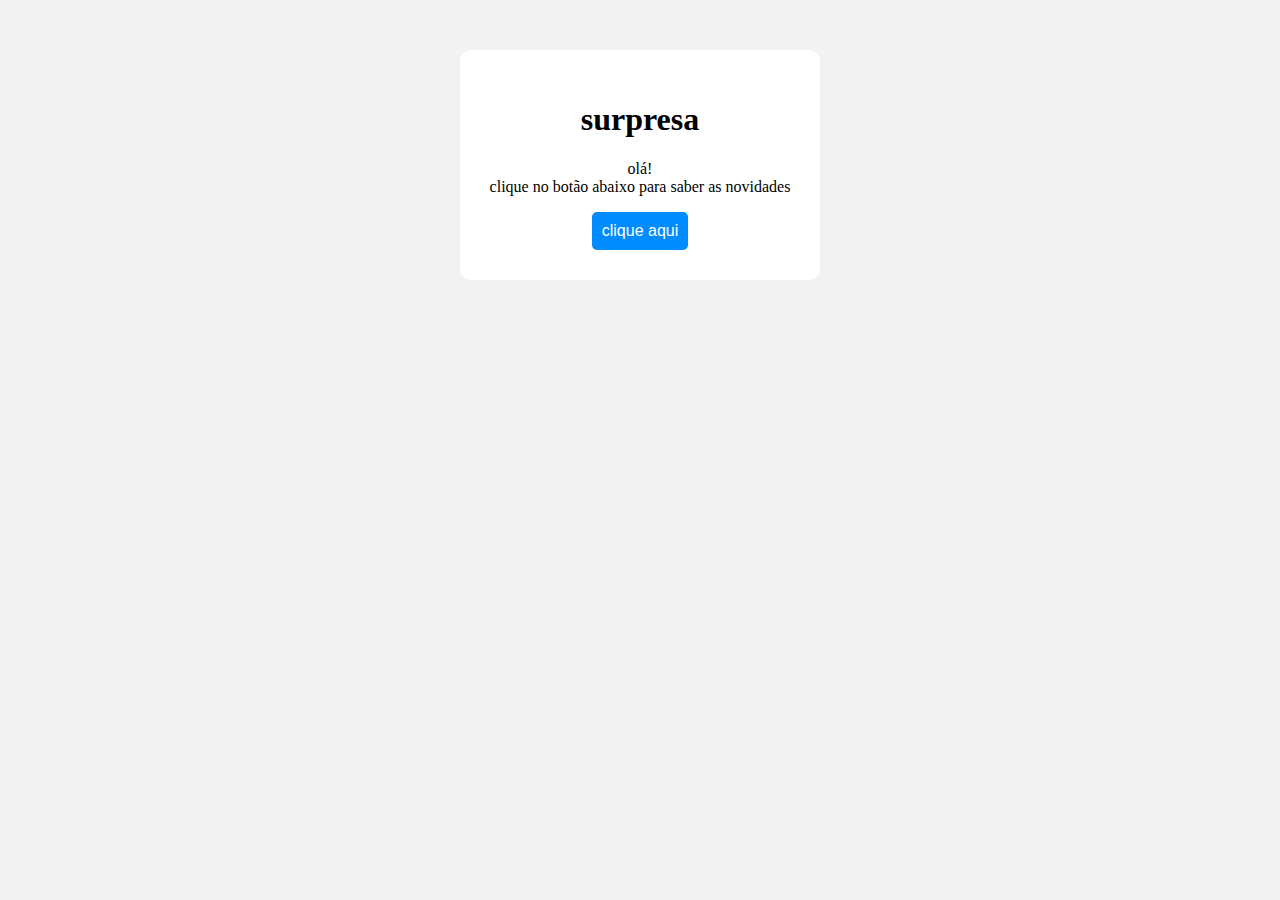
<file: aula.html>
<!DOCTYPE html>
<html lang="en">
<head>
    <meta charset="UTF-8">
    <meta name="viewport" content="width=device-width, initial-scale=1.0">
    <title>Minha página</title>
    <link rel="stylesheet" href="aula.css" />
    <script src="aula.js"></script>
</head>
<body>
    <div class="container">
        <h1>surpresa</h1>
        <p id="mensagem">olá! <br>clique no botão abaixo para saber as novidades </p>
            <button onclick="mudarMensagem()">clique aqui</button>
        </div>
</body>
</html>
</file>
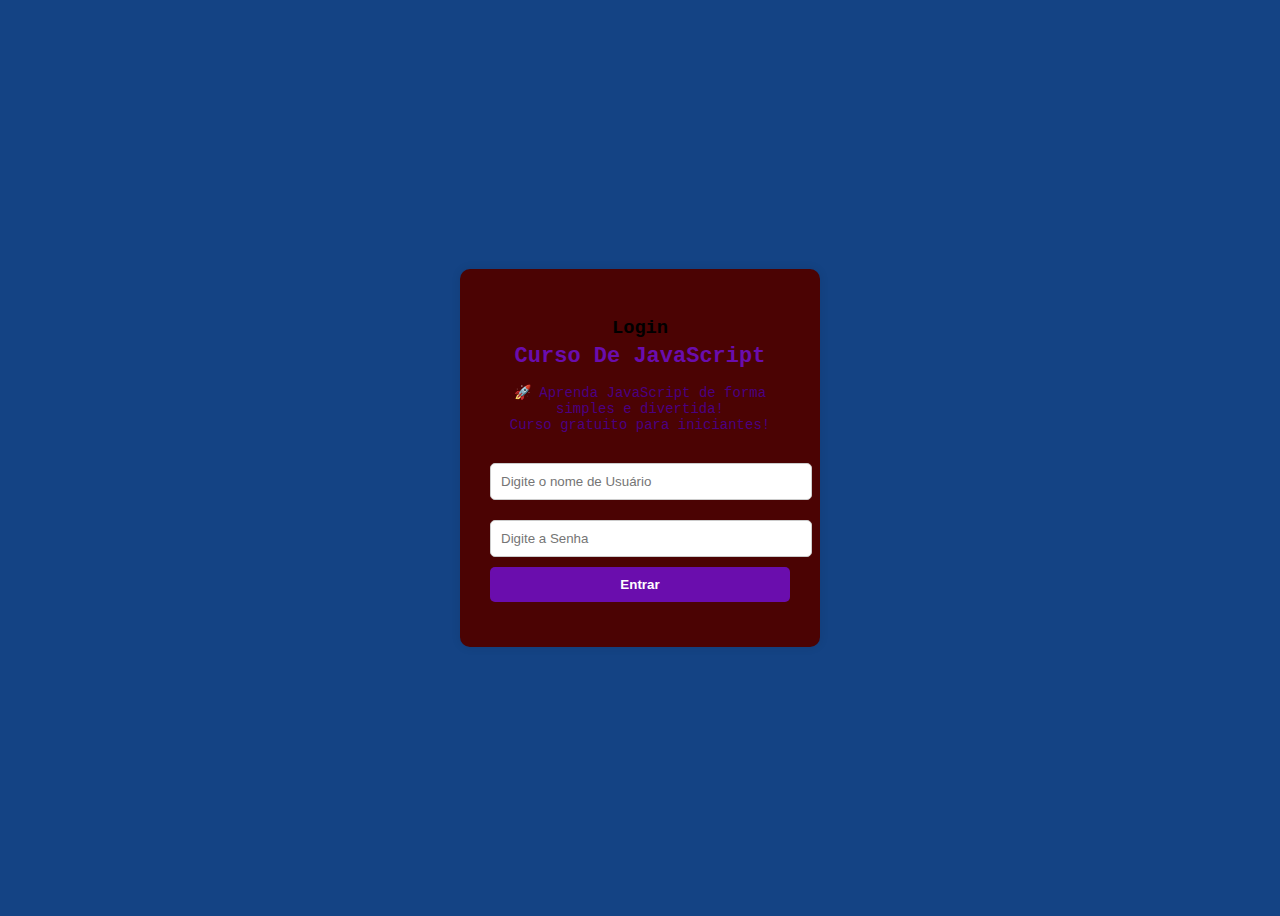
<file: trabalho.html>
<!DOCTYPE html>
<html lang="pt-br">
<head>
  <meta charset="UTF-8">
  <title>Login Simples com Loop</title>
  <style>
    body {
      font-family: 'courier new', monospace;
      background-color: #144384;
      display: flex;
      justify-content: center;
      align-items: center;
      height: 100vh;
    }

    .login-container {
      background-color: #4b0303;
      padding: 30px;
      border-radius: 10px;
      box-shadow: 0 0 10px rgba(0,0,0,0.1);
      width: 300px;
    }

    h3 {
      text-align: center;
      margin-bottom: 5px;
    }

    .destaque-js {
      text-align: center;
      font-size: 22px;
      font-weight: bold;
      color: #6a0dad;
      margin-bottom: 15px;
    }

    .curso-info {
      text-align: center;
      font-size: 14px;
      color: #4b0082;
      margin-bottom: 20px;
    }

    input[type="text"], input[type="password"] {
      width: 100%;
      padding: 10px;
      margin: 10px 0;
      border: 1px solid #ccc;
      border-radius: 5px;
    }

    button {
      width: 100%;
      padding: 10px;
      background-color: #6a0dad;
      border: none;
      color: white;
      font-weight: bold;
      border-radius: 5px;
      cursor: pointer;
    }

    button:hover {
      background-color: #6a0;
    }

    .message {
      margin-top: 15px;
      text-align: center;
      font-weight: bold;
    }
  </style>
</head>
<body>

  <div class="login-container">
    <h3>Login</h3>

    
    <div class="destaque-js"> Curso De JavaScript</div>

  
    <div class="curso-info">
      🚀 Aprenda JavaScript de forma simples e divertida!<br>
      Curso gratuito para iniciantes!
    </div>

   
    <input type="text" id="username" placeholder="Digite o nome de Usuário">
    <input type="password" id="password" placeholder="Digite a Senha">
    <button onclick="verificarLogin()">Entrar</button>
    <div id="mensagem" class="message"></div>
  </div>

  <script>
    const usuarios = [
      { usuario: "Luiz Henrique", senha: "Luiz123" },
      { usuario: "João Batista", senha: "senha456" },
      { usuario: "Maria", senha: "6969Maria" },
      { usuario: "Luiz", senha: "Luiz123" },
      { usuario: "Pedro", senha: "Pedro123" },
      { usuario: "Maria", senha: "Maria123" }
    ];

    function verificarLogin() {
      const usuarioInput = document.getElementById("username");
      const senhaInput = document.getElementById("password");
      const mensagem = document.getElementById("mensagem");

      const loginValido = usuarios.some(u =>
        u.usuario === usuarioInput.value.trim() &&
        u.senha === senhaInput.value.trim()
      );

      if (!loginValido) { 
        
        mensagem.style.color = "red";
        mensagem.innerText = "Usuário ou senha incorretos.";
        
        

        usuarioInput.value = "";
        senhaInput.value = "";
        
       
        usuarioInput.focus();

        
        setTimeout(() => {
          mensagem.innerText = "";  
        }, 4000); 
      } else {
        
        mensagem.style.color = "green";
        mensagem.innerText = "Redirecionando...";
        
        setTimeout(()=>{window.location.href = "http://127.0.0.1:5500/aula4/trabalho2.html";},2000);

        setTimeout(() => {
          window.location.href = "http://127.0.0.1:5500/aula4/trabalho2.html";
        }, 2000);
      }
    }
  </script>

</body>
</html>
</file>
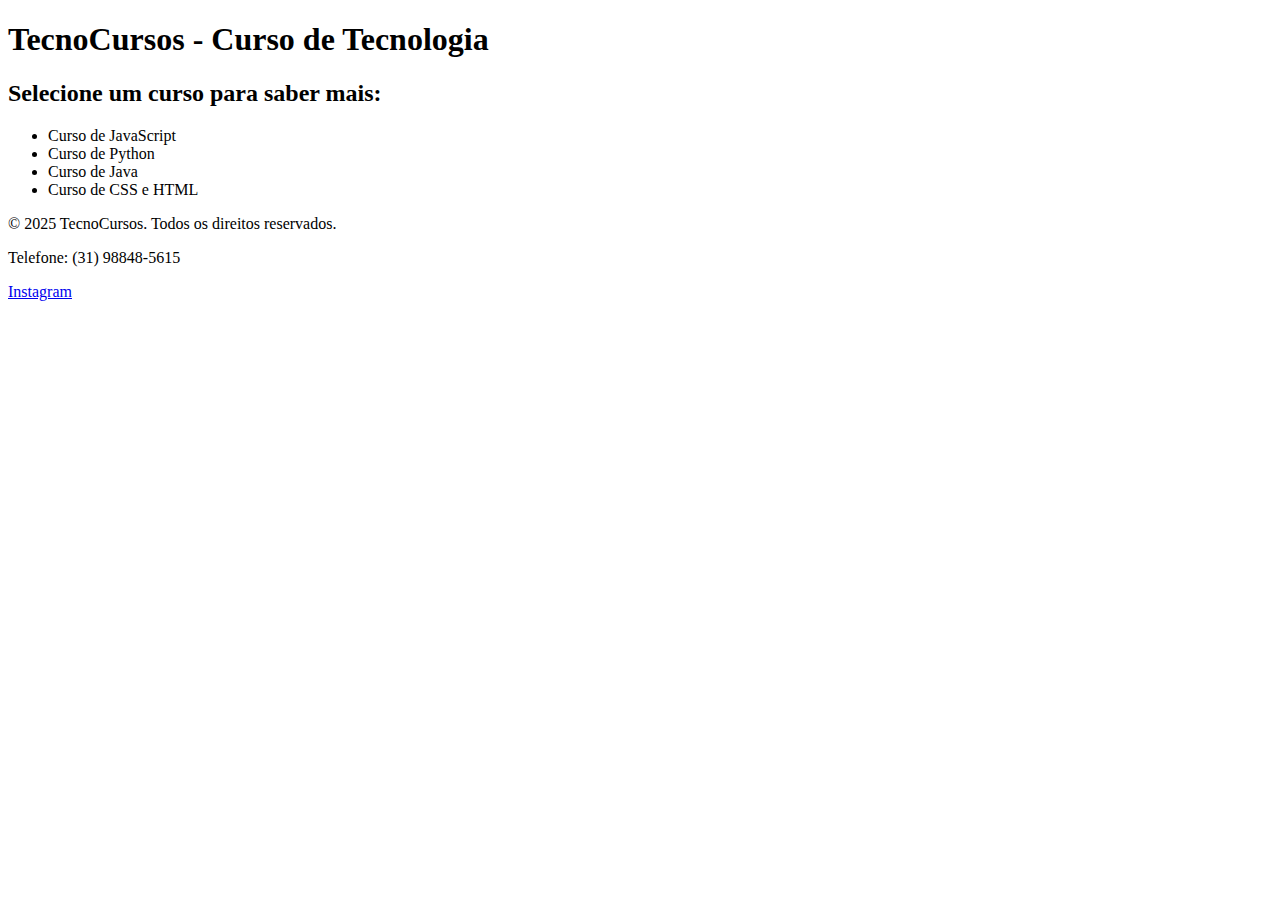
<file: trabalho2.html>
<!DOCTYPE html>
<html lang="pt-br">
<head>
  <meta charset="UTF-8">
  <meta name="viewport" content="width=device-width, initial-scale=1.0">
  <title>TecnoCursos</title>
</head>
<body>
  <header>
    <h1>TecnoCursos - Curso de Tecnologia</h1>
  </header>

  <h2>Selecione um curso para saber mais:</h2>

  <ul>
    <li onclick="carregarcurso('javascript')">Curso de JavaScript</li>
    <li onclick="carregarcurso('python')">Curso de Python</li>
    <li onclick="carregarcurso('java')">Curso de Java</li>
    <li onclick="carregarcurso('css e html')">Curso de CSS e HTML</li>
  </ul>

  <div id="detalhes"></div>

  <footer>
    &copy; 2025 TecnoCursos. Todos os direitos reservados.
    <p>Telefone: (31) 98848-5615</p>
    <a href="https://www.instagram.com/" target="_blank">Instagram</a>
  </footer>

  <script>
    async function carregarcurso(curso) {
      const detalhes = document.getElementById("detalhes");
      detalhes.innerHTML = "Carregando informações do curso...";

      // Simula um atraso de carregamento
      await new Promise(resolve => setTimeout(resolve, 2000));

      let info = "";
      switch (curso) {
        case "javascript":
          info = "<h3>Curso de JavaScript</h3><p>Aprenda a programar para web com JavaScript, manipulando DOM, eventos e APIs modernas.</p>";
          break;
        case "python":
          info = "<h3>Curso de Python</h3><p>Domine Python para automação, análise de dados e desenvolvimento web.</p>";
          break;
        case "java":
          info = "<h3>Curso de Java</h3><p>Entenda a programação orientada a objetos e crie aplicações robustas em Java.</p>";
          break;
        case "css e html":
          info = "<h3>Curso de CSS e HTML</h3><p>Aprenda a estruturar páginas web com HTML e estilizar com CSS.</p>";
          break;
        default:
          info = "<p>Curso não encontrado.</p>";
      }

      detalhes.innerHTML = info;
    }
  </script>
</body>
</html>
</file>
<file: aula.css>
body {
    margin: 50px;
    background-color:  #f2f2f2;
    display: flex;
    justify-content: center;
}

.container  {
    text-align: center;
    background-color: white;
    padding: 30px;
    border-radius: 10px;
    }

button {
    background-color: #008cff;
    color: white;
    border: none;
    padding:10px;
    border-radius:  5px;
    font-size: 16px;
    cursor: pointer;
}
</file>
